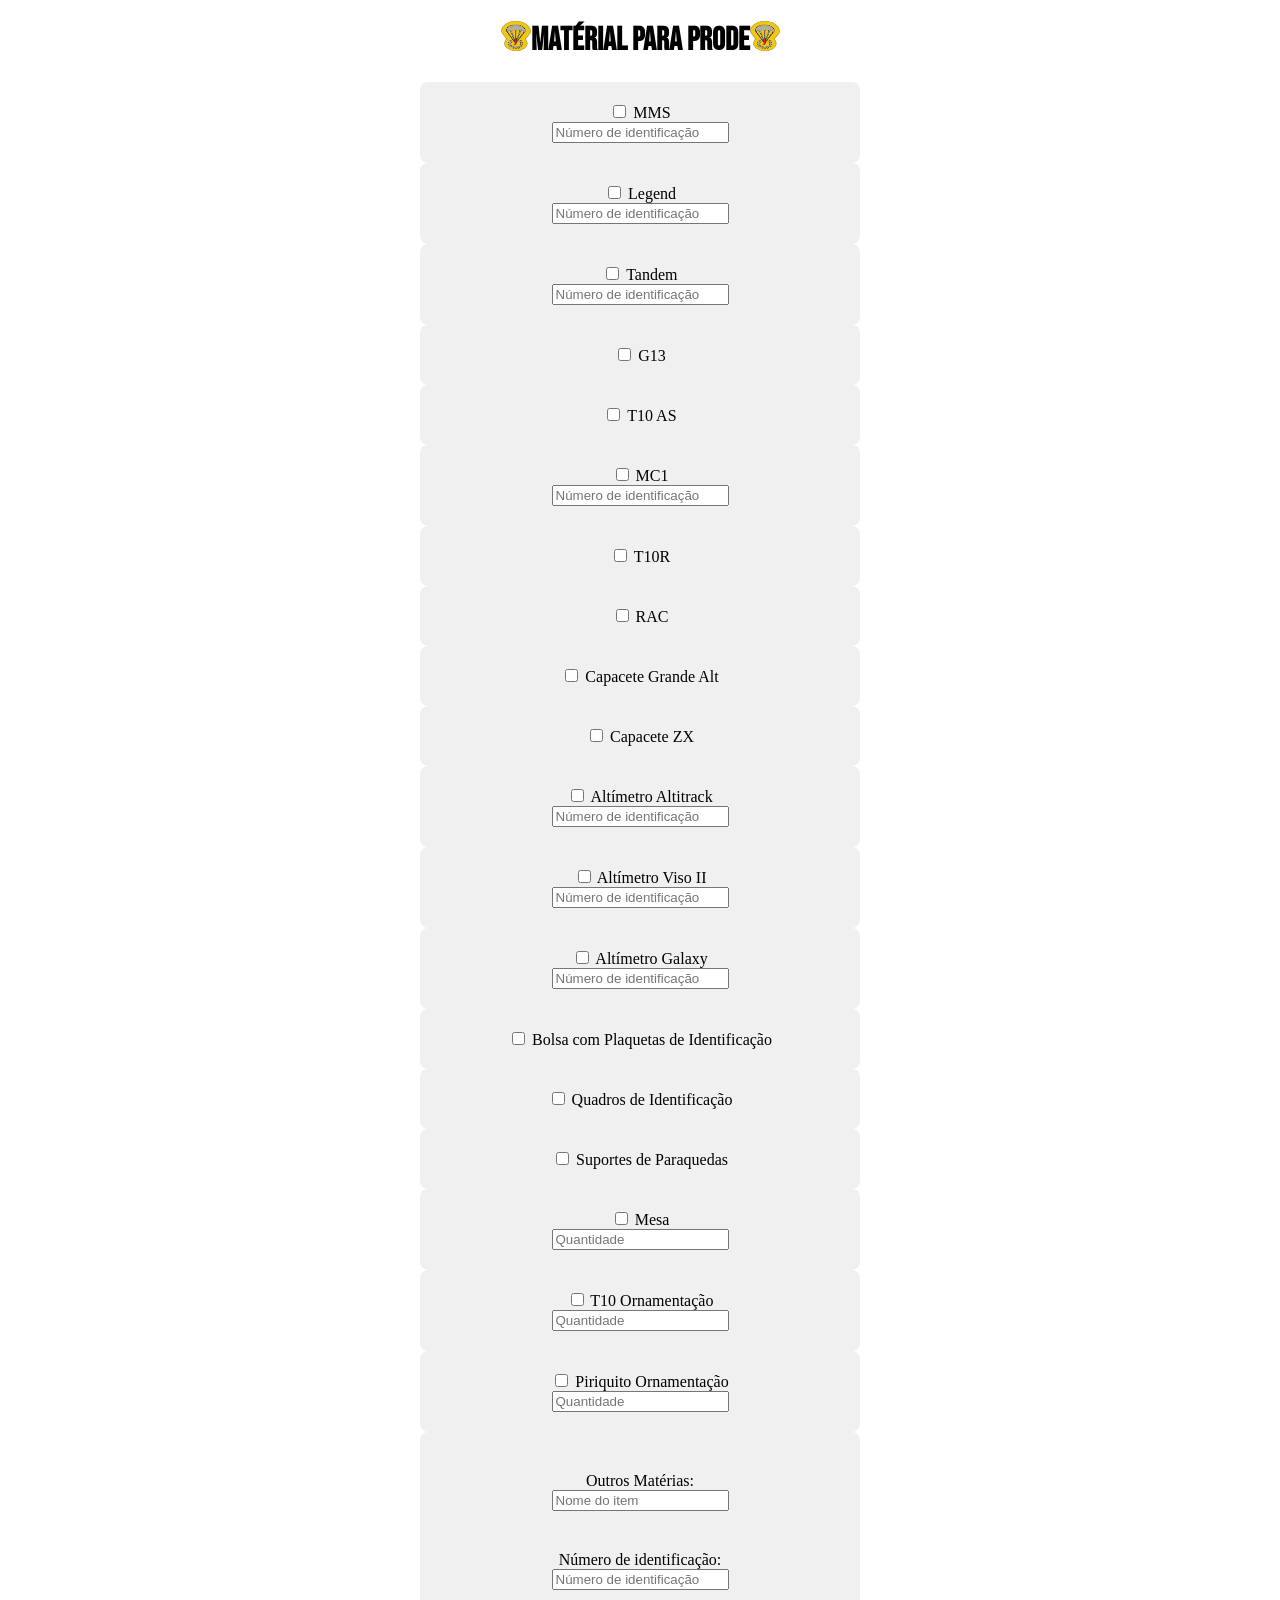
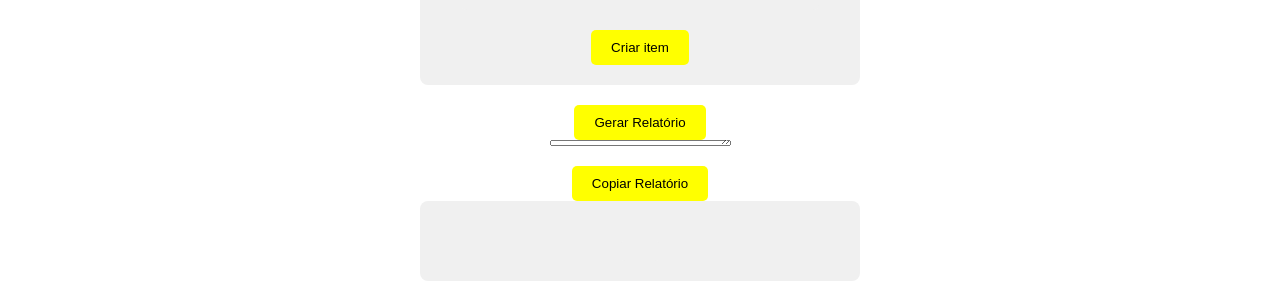
<file: index.html>
<!DOCTYPE html>
<html lang="pt-BR">
<head>
    <meta charset="UTF-8">
    <meta name="viewport" content="width=device-width, initial-scale=1.0">
    <title>Matérial para prode</title>
    <link rel="stylesheet" href="styles.css">
</head>
<body>
    <h1 class="titulo"> <img class="aux" src="breve_sem_fundo.jpg" alt="aux"></a>Matérial para prode <img class="aux" src="breve_sem_fundo.jpg" alt="aux"></h1>
    <form id="materialForm">
        <div class="item">
            <label><input type="checkbox" id="mms"> MMS</label>
            <input type="text" class="hidden" id="mmsId" placeholder="Número de identificação">
        </div>
        <div class="item">
            <label><input type="checkbox" id="legend"> Legend</label>
            <input type="text" class="hidden" id="legendId" placeholder="Número de identificação">
        </div>
        <div class="item">
            <label><input type="checkbox" id="tandem"> Tandem</label>
            <input type="text" class="hidden" id="tandemId" placeholder="Número de identificação">
        </div>
        <div class="item">
            <label><input type="checkbox" id="g13"> G13</label>
        </div>
        <div class="item">
            <label><input type="checkbox" id="t10as"> T10 AS</label>
        </div>
        <div class="item">
            <label><input type="checkbox" id="mc1"> MC1</label>
            <input type="text" class="hidden" id="mc1Id" placeholder="Número de identificação">
        </div>
        <div class="item">
            <label><input type="checkbox" id="t10r"> T10R</label>
        </div>
        <div class="item">
            <label><input type="checkbox" id="rac"> RAC</label>
        </div>
        <div class="item">
            <label><input type="checkbox" id="capaceteGrande"> Capacete Grande Alt</label>
        </div>
        <div class="item">
            <label><input type="checkbox" id="capaceteZx"> Capacete ZX</label>
        </div>
        <div class="item">
            <label><input type="checkbox" id="altitrack"> Altímetro Altitrack</label>
            <input type="text" class="hidden" id="altitrackId" placeholder="Número de identificação">
        </div>
        <div class="item">
            <label><input type="checkbox" id="viso2"> Altímetro Viso II</label>
            <input type="text" class="hidden" id="viso2Id" placeholder="Número de identificação">
        </div>
        <div class="item">
            <label><input type="checkbox" id="galaxy"> Altímetro Galaxy</label>
            <input type="text" class="hidden" id="galaxyId" placeholder="Número de identificação">
        </div>
        <div class="item">
            <label><input type="checkbox" id="bolsaPlaquetas"> Bolsa com Plaquetas de Identificação</label>
        </div>
        <div class="item">
            <label><input type="checkbox" id="quadrosIdentificacao"> Quadros de Identificação</label>
        </div>
        <div class="item">
            <label><input type="checkbox" id="suportesParaquedas"> Suportes de Paraquedas</label>
        </div>
        <div class="item">
            <label><input type="checkbox" id="mesa"> Mesa</label>
            <input type="number" class="hidden" id="mesaQuantidade" placeholder="Quantidade">
        </div>
        <div class="item">
            <label><input type="checkbox" id="t10Ornamentacao"> T10 Ornamentação</label>
            <input type="number" class="hidden" id="t10OrnamentacaoQuantidade" placeholder="Quantidade">
        </div>
        <div class="item">
            <label><input type="checkbox" id="piriquitoOrnamentacao"> Piriquito Ornamentação</label>
            <input type="number" class="hidden" id="piriquitoOrnamentacaoQuantidade" placeholder="Quantidade">
        </div>
        
        
        
        <div id="newItemSection" >
            <div class="item">
                <label for="newItemName">Outros Matérias:</label>
                <input type="text" id="newItemName" placeholder="Nome do item">
            </div>
            <div class="item">
                <label for="newItemId">Número de identificação:</label>
                <input type="text" id="newItemId" placeholder="Número de identificação">
            </div>
            <button type="button" id="saveNewItemButton">Criar item</button>
        </div>
        
        <button class="hidden" type="button" onclick="generateReport()">Gerar Relatório</button>
        <textarea id="output" class="hidden" readonly></textarea>
        <button id="copyButton" class="hidden" onclick="copyToClipboard()">Copiar Relatório</button>
        <div class="item">
            <button class="sum"  type="button" id="addItemButton"></button>
        </div>
    </form>
    
    <script src="script.js"></script>
</body>
</html>
</file>
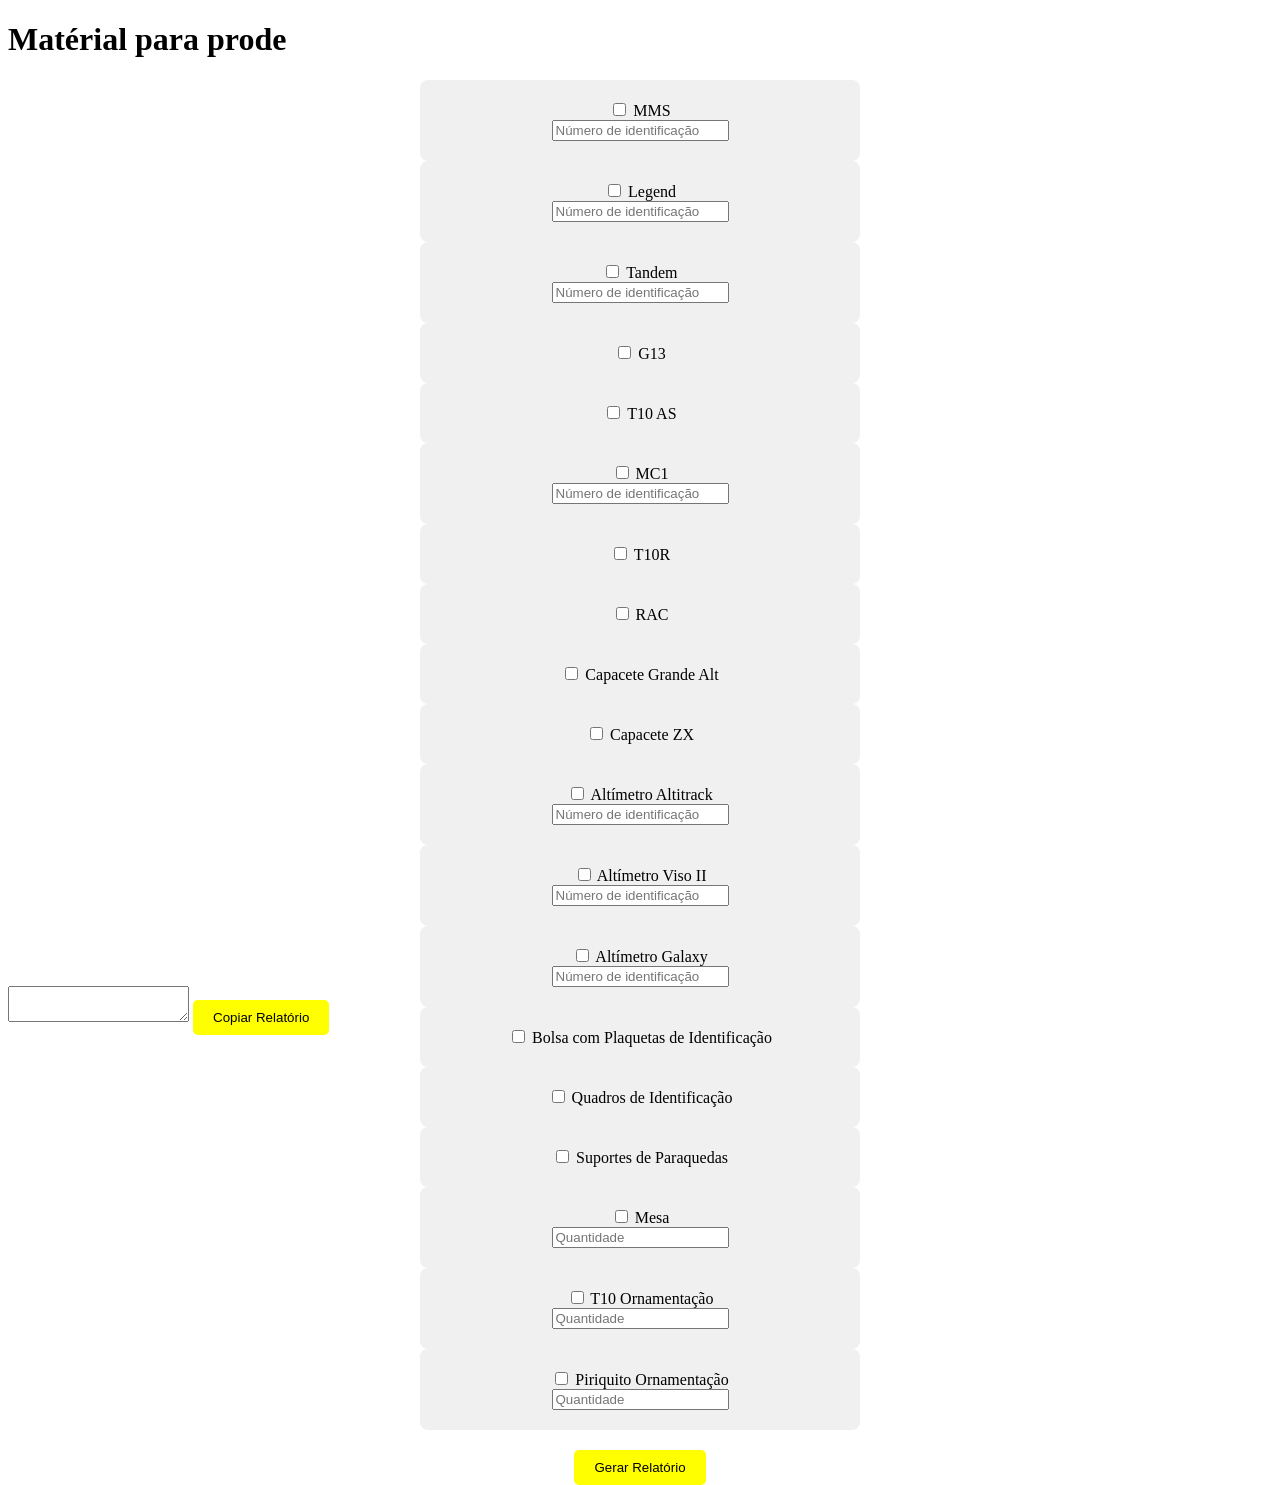
<file: material.html>
<!DOCTYPE html>
<html lang="pt-BR">
<head>
    <meta charset="UTF-8">
    <meta name="viewport" content="width=device-width, initial-scale=1.0">
    <title>Matérial para prode</title>
    <link rel="stylesheet" href="styles.css">
</head>
<body>
    <h1>Matérial para prode</h1>
    <form id="materialForm">
        <div class="item">
            <label><input type="checkbox" id="mms"> MMS</label>
            <input type="text" class="hidden" id="mmsId" placeholder="Número de identificação">
        </div>
        <div class="item">
            <label><input type="checkbox" id="legend"> Legend</label>
            <input type="text" class="hidden" id="legendId" placeholder="Número de identificação">
        </div>
        <div class="item">
            <label><input type="checkbox" id="tandem"> Tandem</label>
            <input type="text" class="hidden" id="tandemId" placeholder="Número de identificação">
        </div>
        <div class="item">
            <label><input type="checkbox" id="g13"> G13</label>
        </div>
        <div class="item">
            <label><input type="checkbox" id="t10as"> T10 AS</label>
        </div>
        <div class="item">
            <label><input type="checkbox" id="mc1"> MC1</label>
            <input type="text" class="hidden" id="mc1Id" placeholder="Número de identificação">
        </div>
        <div class="item">
            <label><input type="checkbox" id="t10r"> T10R</label>
        </div>
        <div class="item">
            <label><input type="checkbox" id="rac"> RAC</label>
        </div>
        <div class="item">
            <label><input type="checkbox" id="capaceteGrande"> Capacete Grande Alt</label>
        </div>
        <div class="item">
            <label><input type="checkbox" id="capaceteZx"> Capacete ZX</label>
        </div>
        <div class="item">
            <label><input type="checkbox" id="altitrack"> Altímetro Altitrack</label>
            <input type="text" class="hidden" id="altitrackId" placeholder="Número de identificação">
        </div>
        <div class="item">
            <label><input type="checkbox" id="viso2"> Altímetro Viso II</label>
            <input type="text" class="hidden" id="viso2Id" placeholder="Número de identificação">
        </div>
        <div class="item">
            <label><input type="checkbox" id="galaxy"> Altímetro Galaxy</label>
            <input type="text" class="hidden" id="galaxyId" placeholder="Número de identificação">
        </div>
        <div class="item">
            <label><input type="checkbox" id="bolsaPlaquetas"> Bolsa com Plaquetas de Identificação</label>
        </div>
        <div class="item">
            <label><input type="checkbox" id="quadrosIdentificacao"> Quadros de Identificação</label>
        </div>
        <div class="item">
            <label><input type="checkbox" id="suportesParaquedas"> Suportes de Paraquedas</label>
        </div>
        <div class="item">
            <label><input type="checkbox" id="mesa"> Mesa</label>
            <input type="number" class="hidden" id="mesaQuantidade" placeholder="Quantidade">
        </div>
        <div class="item">
            <label><input type="checkbox" id="t10Ornamentacao"> T10 Ornamentação</label>
            <input type="number" class="hidden" id="t10OrnamentacaoQuantidade" placeholder="Quantidade">
        </div>
        <div class="item">
            <label><input type="checkbox" id="piriquitoOrnamentacao"> Piriquito Ornamentação</label>
            <input type="number" class="hidden" id="piriquitoOrnamentacaoQuantidade" placeholder="Quantidade">
        </div>
        <button type="button" onclick="generateReport()">Gerar Relatório</button>
    </form>
    <textarea id="output" class="hidden" readonly></textarea>
    <button id="copyButton" class="hidden" onclick="copyToClipboard()">Copiar Relatório</button>

    <script src="script.js"></script>
</body>
</html>
</file>
<file: styles.css>
@import url("https://fonts.googleapis.com/css2?family=Bebas+Neue&family=Dancing+Script:wght@400..700&display=swap");

.aux {
    width: 30px;  /* Largura da imagem */
    height: 30px; /* Altura da imagem */
}
.titulo {
    font-family: "Bebas Neue", "sans-serif";
    
    display: flex;
    justify-content: center;  /* Centraliza horizontalmente */
    
    
}

.item {
    display: flex;
    flex-direction: column;
    justify-content: center;  /* Centraliza verticalmente */
    align-items: center;  /* Centraliza horizontalmente */
    width: 80%;  /* Ajuste a largura conforme necessário */
    max-width: 400px;  /* Limite de largura */
    margin: auto;
    padding: 20px;
    background-color: #f0f0f0;  /* Fundo leve para a nova seção */
    border-radius: 8px;
}

#newItemSection {
    display: flex;
    flex-direction: column;
    justify-content: center;  /* Centraliza verticalmente */
    align-items: center;  /* Centraliza horizontalmente */
    width: 80%;  /* Ajuste a largura conforme necessário */
    max-width: 400px;  /* Limite de largura */
    margin: auto;
    padding: 20px;
    background-color: #f0f0f0;  /* Fundo leve para a nova seção */
    border-radius: 8px;
}

#materialForm {
    display: flex;
    flex-direction: column;
    justify-content: flex-start;  /* Alinha os itens ao topo */
    align-items: center;  /* Centraliza horizontalmente */
    width: 100%;
    height: 100vh;
}

/* Centralizando o botão "Gerar Relatório" */
button {
    margin-top: 20px;  /* Espaço acima do botão */
    padding: 10px 20px;  /* Padding para dar uma boa aparência ao botão */
    background-color: yellow;  /* Cor do botão */
    color: rgb(0, 0, 0);
    border: none;
    border-radius: 5px;
    cursor: pointer;
}
.sum {
    background-color: #f0f0f0;
    
}

button:hover {
    background-color: rgb(211, 211, 0);  /* Cor do botão ao passar o mouse */
}
</file>
